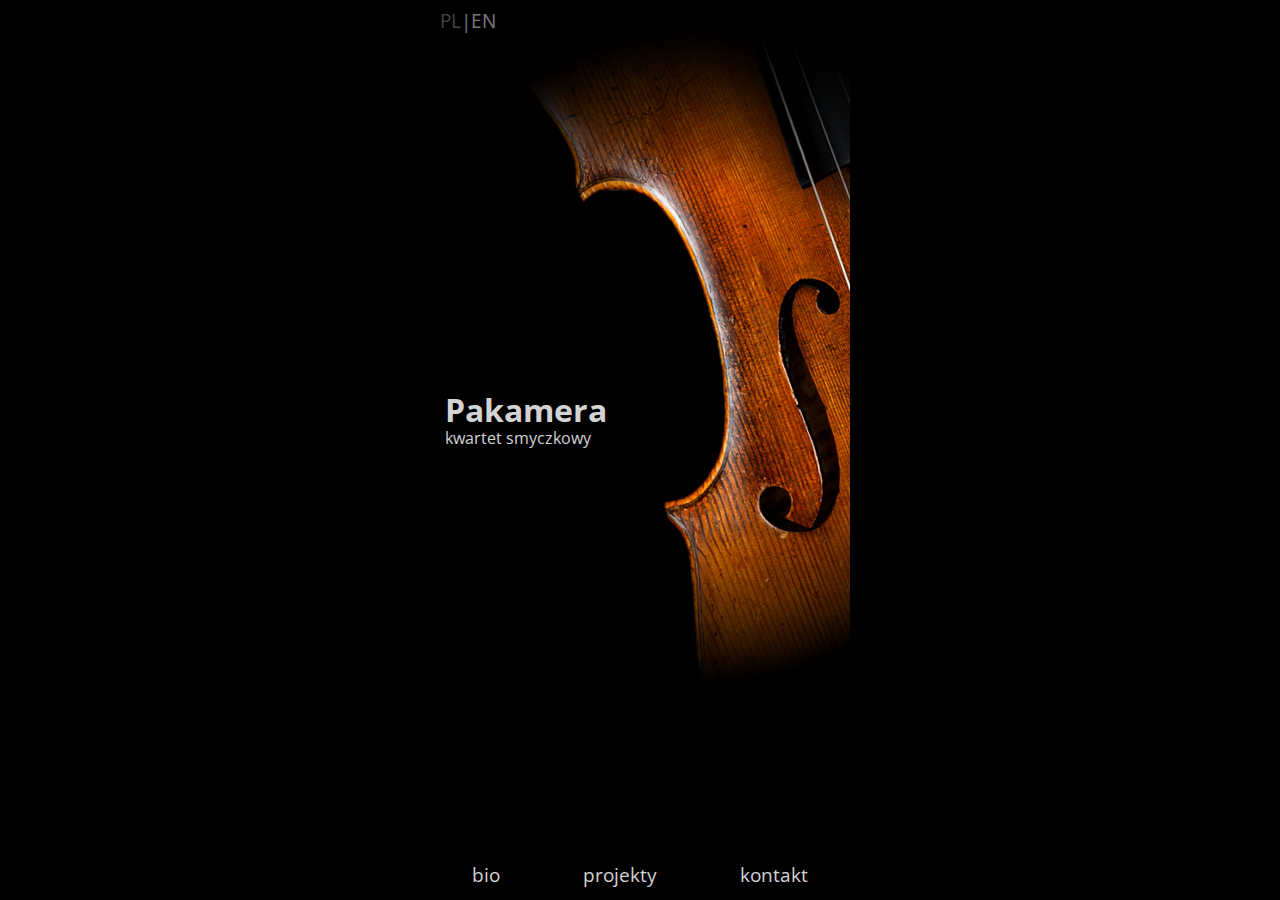
<file: index.html>
<!DOCTYPE html>
<html lang="pl-PL">
    <head>
        <meta charset="UTF-8">
        <meta name="viewport" content="width=device-width, initial-scale=1.0">
        <link href="./normalize.css" rel="stylesheet" type="text/css">
        <link href="./main.css" rel="stylesheet" type="text/css">
        <link href="./favicon.png" rel="shortcut icon" type="svg">
        <title>Pakamera Kwartet Smyczkowy</title>
        <meta name="Description" content="Kwartet smyczkowy Pakamera - koncerty muzyki kameralnej, klasycznej i filmowej.">
        <meta property="og:title" content="Kwartet Smyczkowy Pakamera">
        <meta property="og:description" content="Kwartet smyczkowy Pakamera - koncerty muzyki kameralnej, klasycznej i filmowej.">
        <meta property="og:image" content="https://dorotapindur.github.io/pakamera/pakamera-og.jpg">
        <meta property="og:url" content="https://dorotapindur.github.io/pakamera/">
    </head>
    <body>
        <main class="main">
            <nav class="language">
                <button class="language-button pl--js inactive">PL</button>|<button class="language-button en--js">EN</button>
            </nav>
            <h1 class="main-header">Pakamera</h1>
            <span class="main-header__subtitle subtitle--js">kwartet smyczkowy</span>
            <div class="content content--js"></div>
            <nav class="menu">
                <button class="menu-button bio--js">bio</button>
                <button class="menu-button projects--js">projekty</button>
                <button class="menu-button contact--js">kontakt</button>
            </nav>
        </main>    
        <script src="./main.js"></script>
    </body>
</html>
</file>
<file: main.css>
/*
* Prefixed by https://autoprefixer.github.io
* PostCSS: v8.3.6,
* Autoprefixer: v10.3.1
* Browsers: last 4 version
*/

@import url('https://fonts.googleapis.com/css2?family=Open+Sans:wght@400;600&display=swap');

html {
    -webkit-box-sizing: border-box;
            box-sizing: border-box;
    font-family: 'Open Sans', sans-serif;
    color: #d3d3d3;
    margin: 0;
    padding: 0;
    background-color: black;
    --vh: 100vh;
}
* {
    -webkit-font-smoothing: antialiased;
    -moz-osx-font-smoothing: grayscale;
}
*, *:before, *:after {
    -webkit-box-sizing: inherit;
            box-sizing: inherit;
}
body {
    width: 100vw;
    height: 100vh;
    height: calc(var(--vh, 1vh) * 100);
    margin: 0;
    padding: 0;
}
p {
    margin: 0;
    padding: 0;
    padding-bottom: 1rem;
}
img {
    width: 100%;
    height: auto;
    margin: 0;
    padding: 1rem 0 2rem;
}
ul {
    margin: 0;
    padding: 0 0 1rem;
}
li {
    list-style-type: none;
    padding: 0;
    margin: 0;
    font-size: 0.9rem;
}
li span {
    color: #7a7a7a;
}
.contact-link, .contact-link:visited, .contact-link:active {
    color: #d3d3d3;
    text-decoration: none;
}
.contact-link:hover {
    color: white;
    cursor: pointer;
}
.main {
    margin: 0 auto;
    padding: 0;
    background-color: black;
    width: 100vw;
    max-width: 420px;
    height: 100%;
    overflow-y: auto;
    background-image: url("./cello-color.jpg");
    background-repeat: no-repeat;
    background-position: top right;
    position: relative;
}
.language {
    margin: 10px;
    padding: 0;
    font-size: 1.2rem;
    color: #7a7a7a;
}
.language-button {
    background: none;
    border: none;
    text-decoration: none;
    cursor: pointer;
    color: #7a7a7a;
    margin: 0;
    padding: 0;
    text-decoration: none;
}
.main-header {
    margin: 40vh 0 0 15px;
    padding: 0;
    font-size: 2rem;
    text-shadow: black 2px 2px 5px;
}
.main-header__subtitle {
    margin: 0 0 0 15px;
    padding: 0;
    font-size: 1rem;
    text-shadow: black 2px 2px 5px;

}
.content {
    display: none;
    background: black;
    width: 70%;
    height: 90%;
    padding: 10px 10px 90px 0;
    position: absolute;
    top: 50px;
    left: 10px;
    overflow-y: auto;
    text-align: left;
}
.menu {
    width: 100%;
    height: 40px;
    display: -webkit-box;
    display: -ms-flexbox;
    display: flex;
    -ms-flex-pack: distribute;
        justify-content: space-around;
    -webkit-box-align: center;
        -ms-flex-align: center;
            align-items: center;
    margin: 0;
    padding: 0;
    font-size: 1.2rem;
    background: rgb(0,0,0);
    position: absolute;
    bottom: 0;
    -webkit-box-shadow: 0px -30px 30px 20px black;
            box-shadow: 0px -30px 30px 20px black;
}
.menu-button {
    background: none;
    border: none;
    text-decoration: none;
    margin: 0;
    padding: 0 0 10px;
    color: #d3d3d3;
    cursor: pointer;
}
.inactive {
    color: #444444;
}
.darker {
    color: #7a7a7a;
}
</file>
